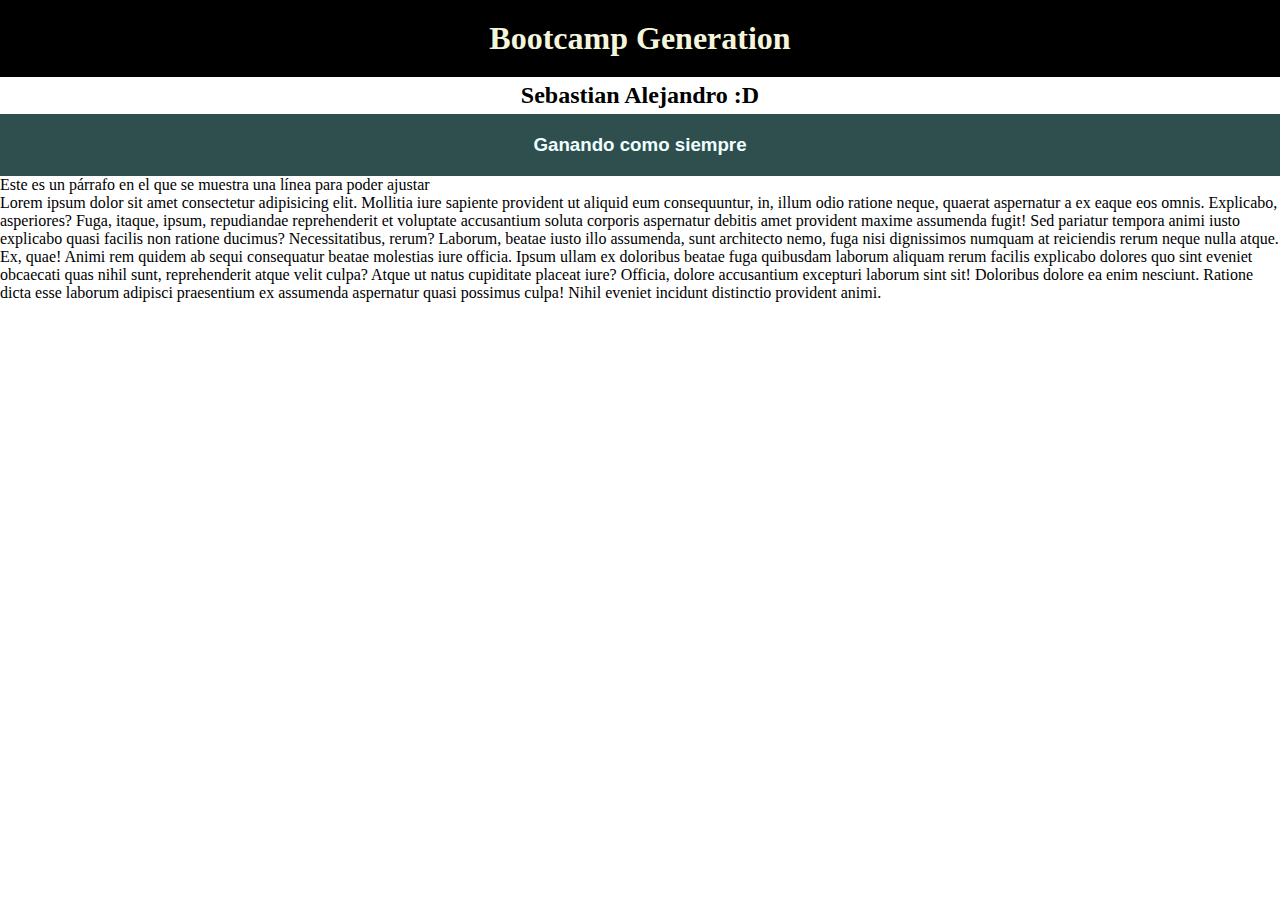
<file: ch14prueba/saludo/index.html>
<!DOCTYPE html>
<html lang="en">
<head>
    <meta charset="UTF-8">
    <meta http-equiv="X-UA-Compatible" content="IE=edge">
    <meta name="viewport" content="width=device-width, initial-scale=1.0">
    <title>Saludoch14</title>
    <link rel="stylesheet" href="styles.css">
</head>
<body>
    <h1>Bootcamp Generation</h1>
    <h2>Sebastian Alejandro :D</h2>
    <h3>Ganando como siempre </h3>
    <p>Este es un párrafo en el que se muestra una línea para poder ajustar </p>
    <p>Lorem ipsum dolor sit amet consectetur adipisicing elit. Mollitia iure sapiente provident ut aliquid eum consequuntur, in, illum odio ratione neque, quaerat aspernatur a ex eaque eos omnis. Explicabo, asperiores?
    Fuga, itaque, ipsum, repudiandae reprehenderit et voluptate accusantium soluta corporis aspernatur debitis amet provident maxime assumenda fugit! Sed pariatur tempora animi iusto explicabo quasi facilis non ratione ducimus? Necessitatibus, rerum?
    Laborum, beatae iusto illo assumenda, sunt architecto nemo, fuga nisi dignissimos numquam at reiciendis rerum neque nulla atque. Ex, quae! Animi rem quidem ab sequi consequatur beatae molestias iure officia.
    Ipsum ullam ex doloribus beatae fuga quibusdam laborum aliquam rerum facilis explicabo dolores quo sint eveniet obcaecati quas nihil sunt, reprehenderit atque velit culpa? Atque ut natus cupiditate placeat iure?
    Officia, dolore accusantium excepturi laborum sint sit! Doloribus dolore ea enim nesciunt. Ratione dicta esse laborum adipisci praesentium ex assumenda aspernatur quasi possimus culpa! Nihil eveniet incidunt distinctio provident animi.</p>
    <script src="script.js"></script>
</body>
</html>
</file>
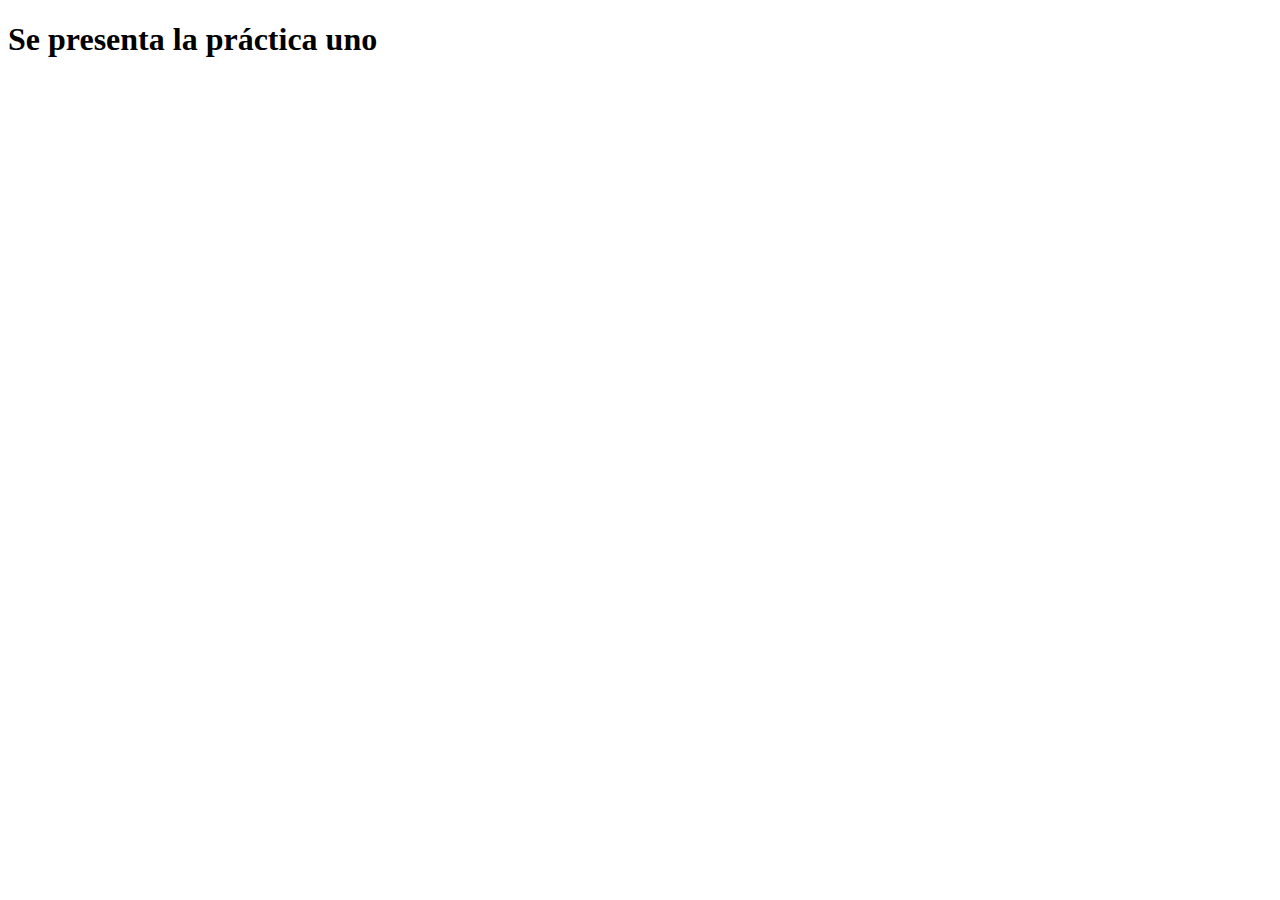
<file: ch14prueba/sebastiandelgado/cs/sc04/ejercicio01/index.html>
<!DOCTYPE html>
<html lang="en">
<head>
    <meta charset="UTF-8">
    <meta http-equiv="X-UA-Compatible" content="IE=edge">
    <meta name="viewport" content="width=device-width, initial-scale=1.0">
    <title>Se presenta el Ejercicio uno</title>
    <script src="SC04_tareaUno.js"></script>
</head>
<body>
    <h1>Se presenta la práctica uno</h1>
</body>
</html>
</file>
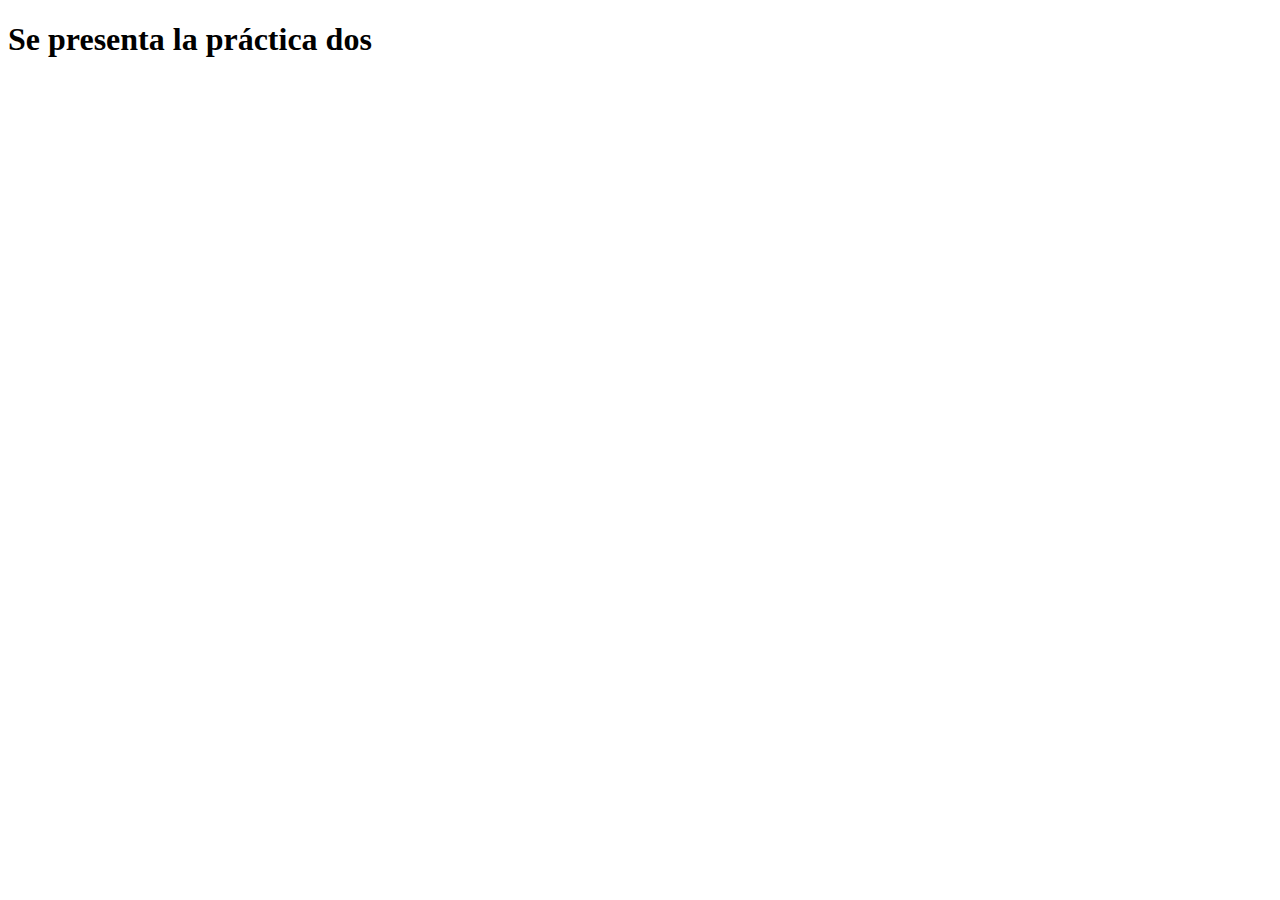
<file: ch14prueba/sebastiandelgado/cs/sc04/ejercicio02/index.html>
<!DOCTYPE html>
<html lang="en">
<head>
    <meta charset="UTF-8">
    <meta http-equiv="X-UA-Compatible" content="IE=edge">
    <meta name="viewport" content="width=device-width, initial-scale=1.0">
    <title>Se presenta la práctica dos</title>
    <script src="SC04_tareaDos.js"></script>
</head>
<body>
    <h1>Se presenta la práctica dos</h1>
</body>
</html>
</file>
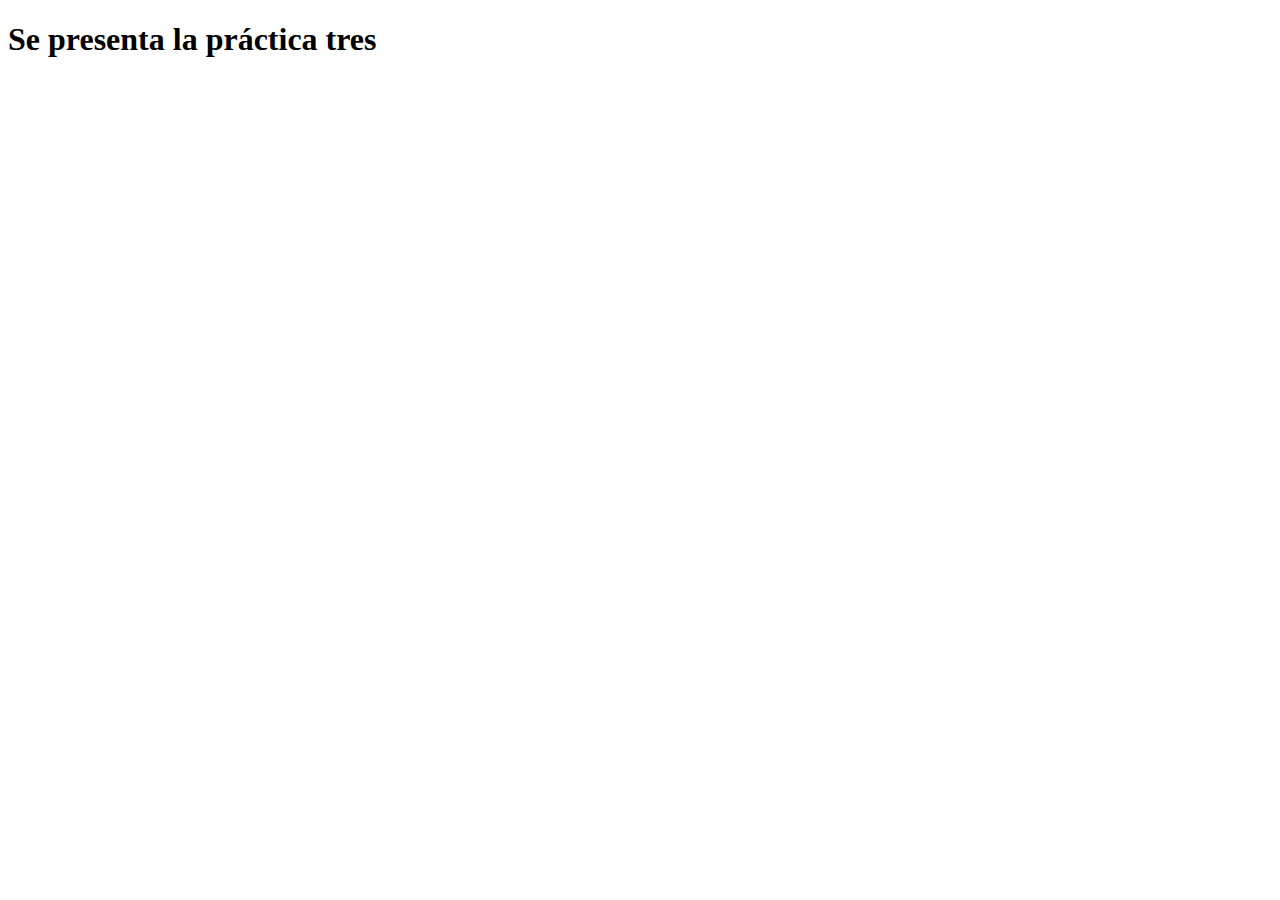
<file: ch14prueba/sebastiandelgado/cs/sc04/ejercicio03/index.html>
<!DOCTYPE html>
<html lang="en">
<head>
    <meta charset="UTF-8">
    <meta http-equiv="X-UA-Compatible" content="IE=edge">
    <meta name="viewport" content="width=device-width, initial-scale=1.0">
    <title>Se presenta la práctica tres</title>
    <script src="SC04_tareaTres.js"></script>
</head>
<body>
    <h1>Se presenta la práctica tres</h1>
</body>
</html>
</file>
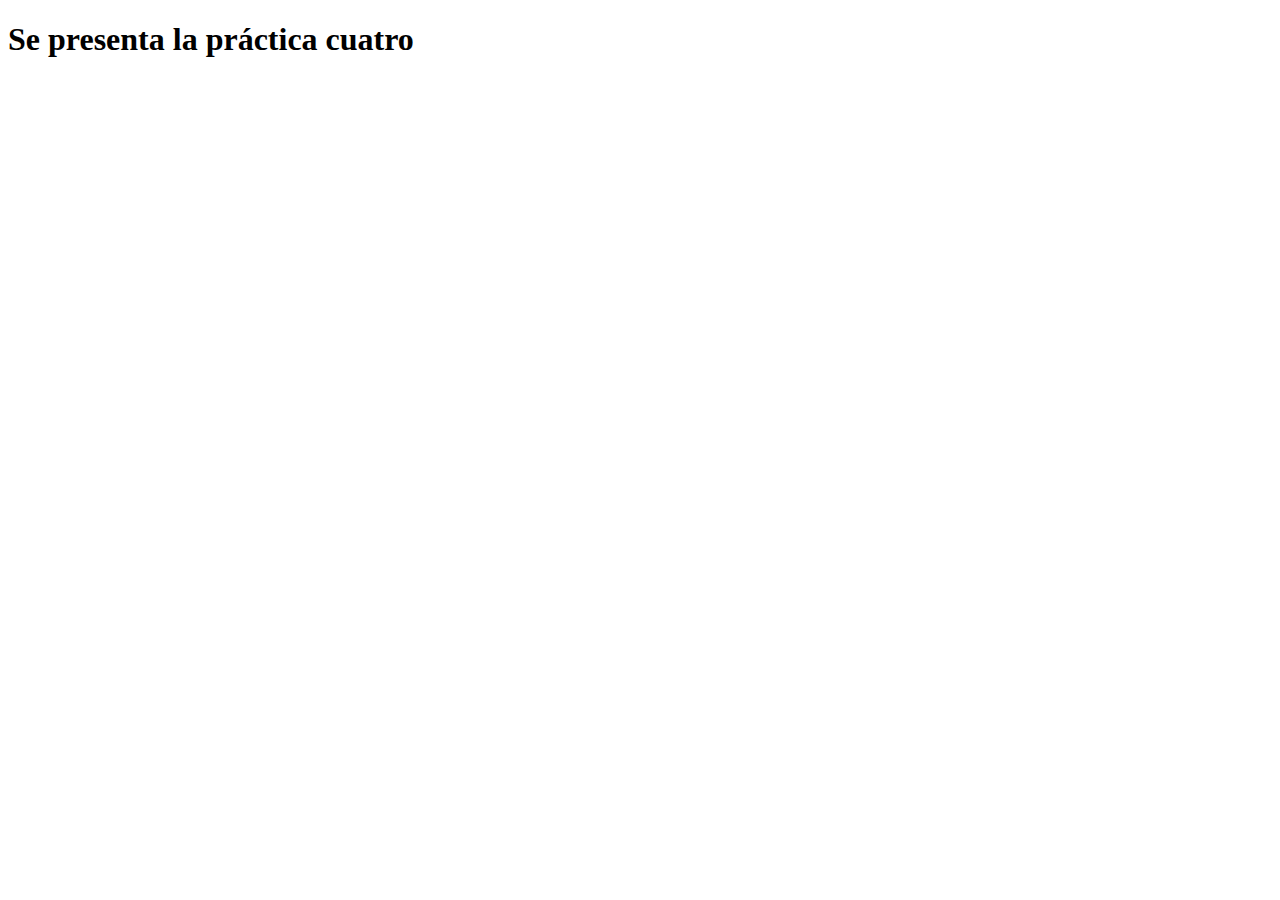
<file: ch14prueba/sebastiandelgado/cs/sc04/ejercicio04/index.html>
<!DOCTYPE html>
<html lang="en">
<head>
    <meta charset="UTF-8">
    <meta http-equiv="X-UA-Compatible" content="IE=edge">
    <meta name="viewport" content="width=device-width, initial-scale=1.0">
    <title>Se presenta la práctica cuatro</title>
    <script src="SC04_tareaCuatro.js"></script>
</head>
<body>
    <h1>Se presenta la práctica cuatro</h1>
</body>
</html>
</file>
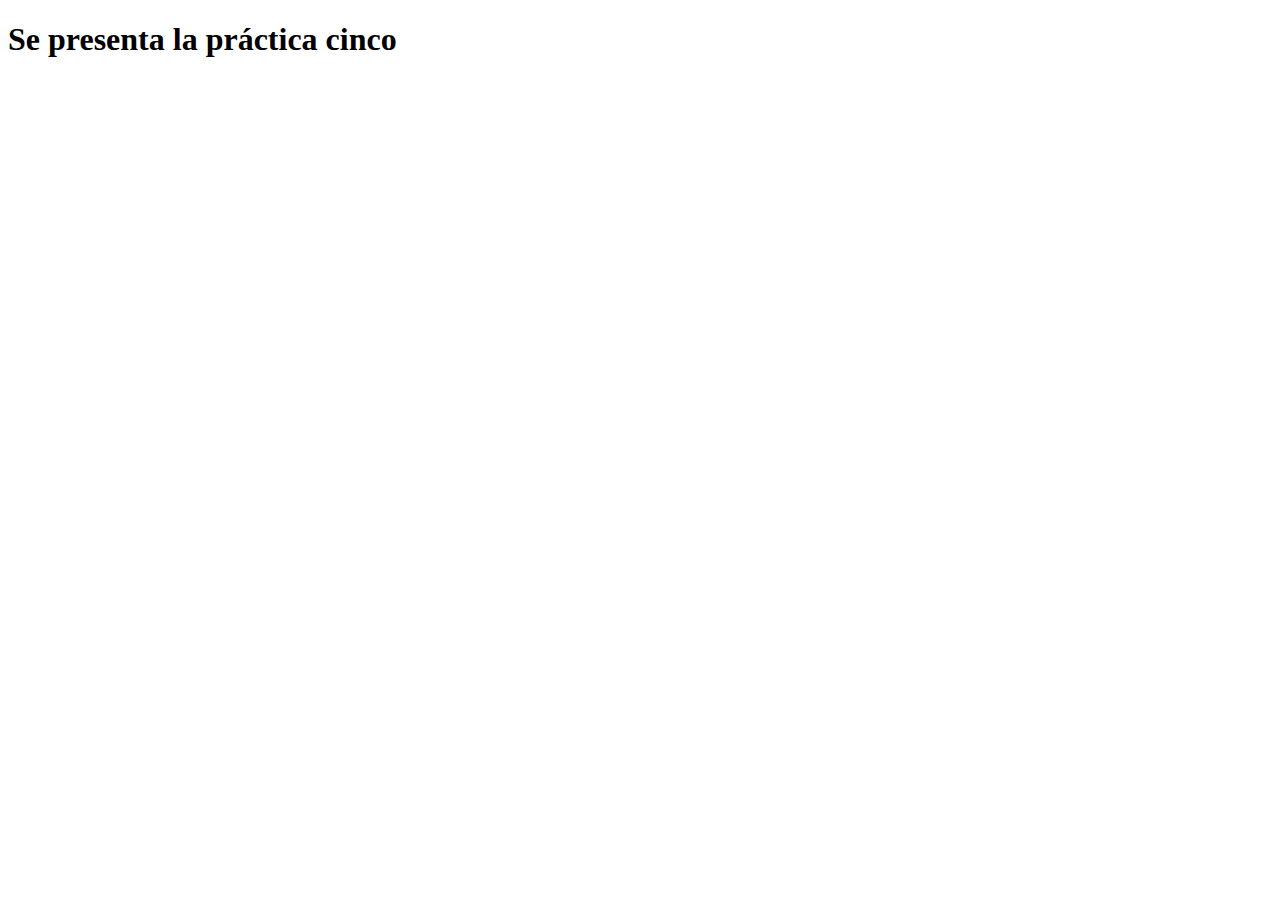
<file: ch14prueba/sebastiandelgado/cs/sc04/ejercicio05/index.html>
<!DOCTYPE html>
<html lang="en">
<head>
    <meta charset="UTF-8">
    <meta http-equiv="X-UA-Compatible" content="IE=edge">
    <meta name="viewport" content="width=device-width, initial-scale=1.0">
    <title>Se presenta la práctica cinco</title>
    <script src="SC04_tareaCinco.js"></script>
</head>
<body>
    <h1>Se presenta la práctica cinco</h1>
</body>
</html>
</file>
<file: ch14prueba/saludo/styles.css>
* {
    padding: 0;
    margin: 0;
}
/* Se modifica las propiedades del h1 */
h1 {
    background-color: black;
    color: beige;
    padding: 20px;
    text-align: center;
}

h2 {
    padding: 5px;
    text-align: center;;
}
h3{
    background-color: darkslategrey;
    color: azure;
    padding: 20px;
    text-align: center;;
    font-family: 'Segoe UI', Tahoma, Geneva, Verdana, sans-serif;
}
p{
    font-family: 'Times New Roman', Times, serif;
}
</file>
